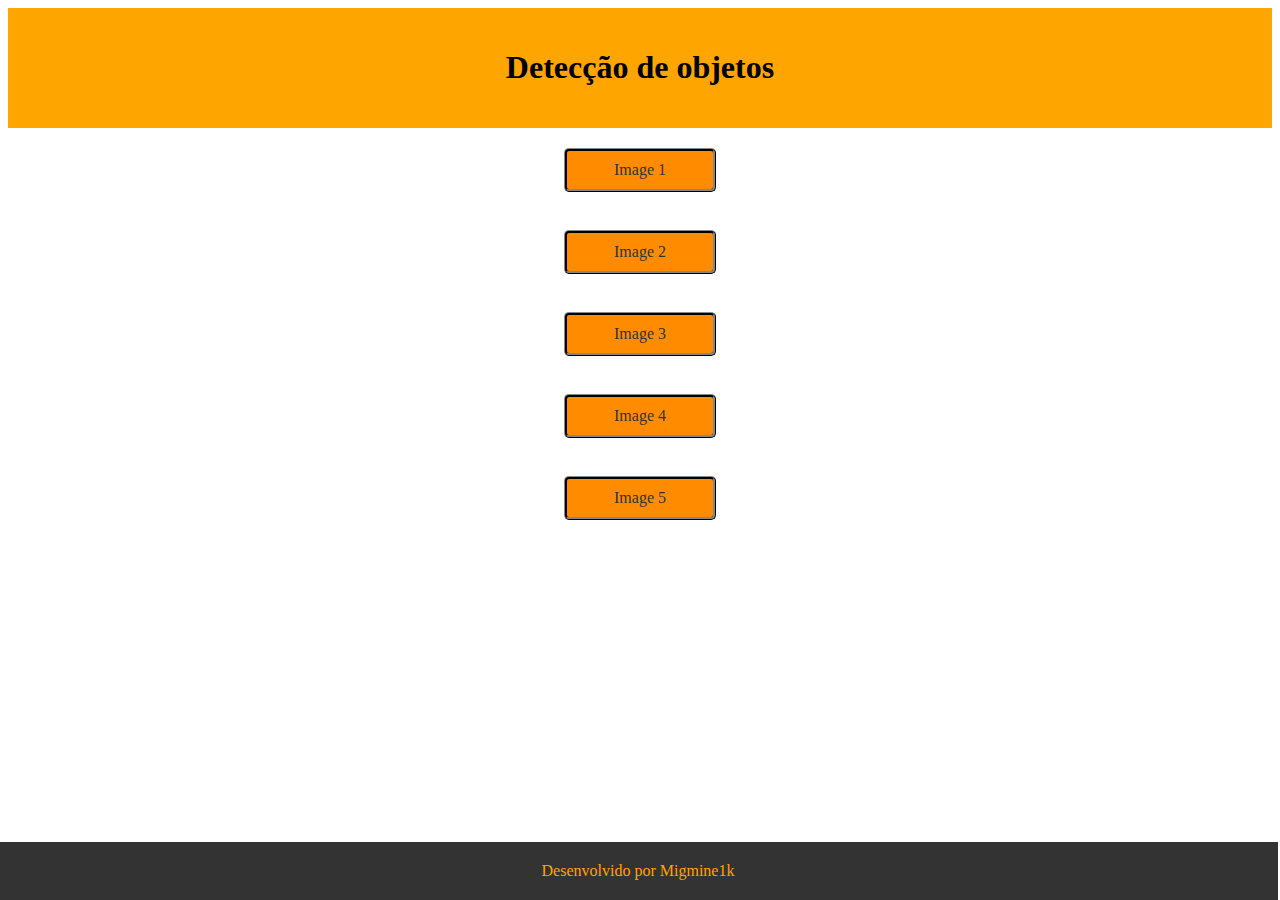
<file: index.html>
<!DOCTYPE html>
<html lang="en">
<head>
    <meta charset="UTF-8">
    <meta name="viewport" content="width=device-width, initial-scale=1.0">
    <title>Detecção de objetos</title>
    <link rel="stylesheet" href="style.css">
</head>
<body>
    <header>
        <h1>Detecção de objetos</h1>
    </header>
    <main>
        <center>
        <a href="imagem1.html" type="button" id="btn1">Image 1</a>
        <br>
        <a href="imagem2.html" type="button" id="btn1">Image 2</a>
        <br>
        <a href="imagem3.html" type="button" id="btn1">Image 3</a>
        <br>
        <a href="imagem4.html" type="button" id="btn1">Image 4</a>
        <br>
        <a href="imagem5.html" type="button" id="btn1">Image 5</a>
    </center>
    </main>

    <footer>
        Desenvolvido por Migmine1k
    </footer>
</body>
</html>
</file>
<file: style.css>
body{
    text-align: center;
    font-family: Verdana;
}
/* Defina uma cor de destaque laranja */
.highlight-color {
    color: #FFA500;
    font-family: Verdana;
    text-align: center;  
}
  
  /* Estilize os botões com a cor laranja */
  .button {
    background-color: #FFA500;
    color: #fff;
    border: none;
    padding: 10px 20px;
    border-radius: 5px;
    cursor: pointer;
    transition: background-color 0.3s ease;
    font-family: Verdana;  
}
  
  /* Estilize os botões hover */
  .button:hover {
    background-color: #FF8C00;
    font-family: Verdana;  
}
  
  /* Altere a cor de fundo do cabeçalho para laranja */
  header {
    background-color: #FFA500;
    padding: 20px 0;
    font-family: Verdana;  
    text-align: center;
}
  
  /* Estilize os links com a cor laranja */
  a.highlight-color {
    color: #FFA500;
    text-decoration: none;
    transition: color 0.3s ease;
    font-family: Verdana;  
}
  
  /* Estilize os links hover */
  a.highlight-color:hover {
    color: #FF8C00;
    font-family: Verdana;  
}
  
  /* Altere a cor do texto do rodapé para laranja */
  footer {
    color: #FFA500;
    background-color: #333;
    padding: 20px 0;
    font-family: Verdana; 
    width: 100%;
    bottom: 0;
    position: fixed;
    left: -2px;
}
  
  /* Estilize o contêiner principal */
  .container {
    max-width: 1200px;
    margin: 0 auto;
    padding: 20px;
    font-family: Verdana;  
}
  
  /* Adicione um sombreamento sutil aos elementos */
  .shadow {
    box-shadow: 0 2px 4px rgba(0, 0, 0, 0.1);
  }
  main a{
    text-decoration:none;
    padding: 10px;
    background-color: #FF8C00;
    margin-top: 20px;
    display:block;
    width: 10%;
    border-radius: 5px;
    text-align: center;
    border-style: ridge;
    border-color: #333;
    color: #333;
  }
</file>
